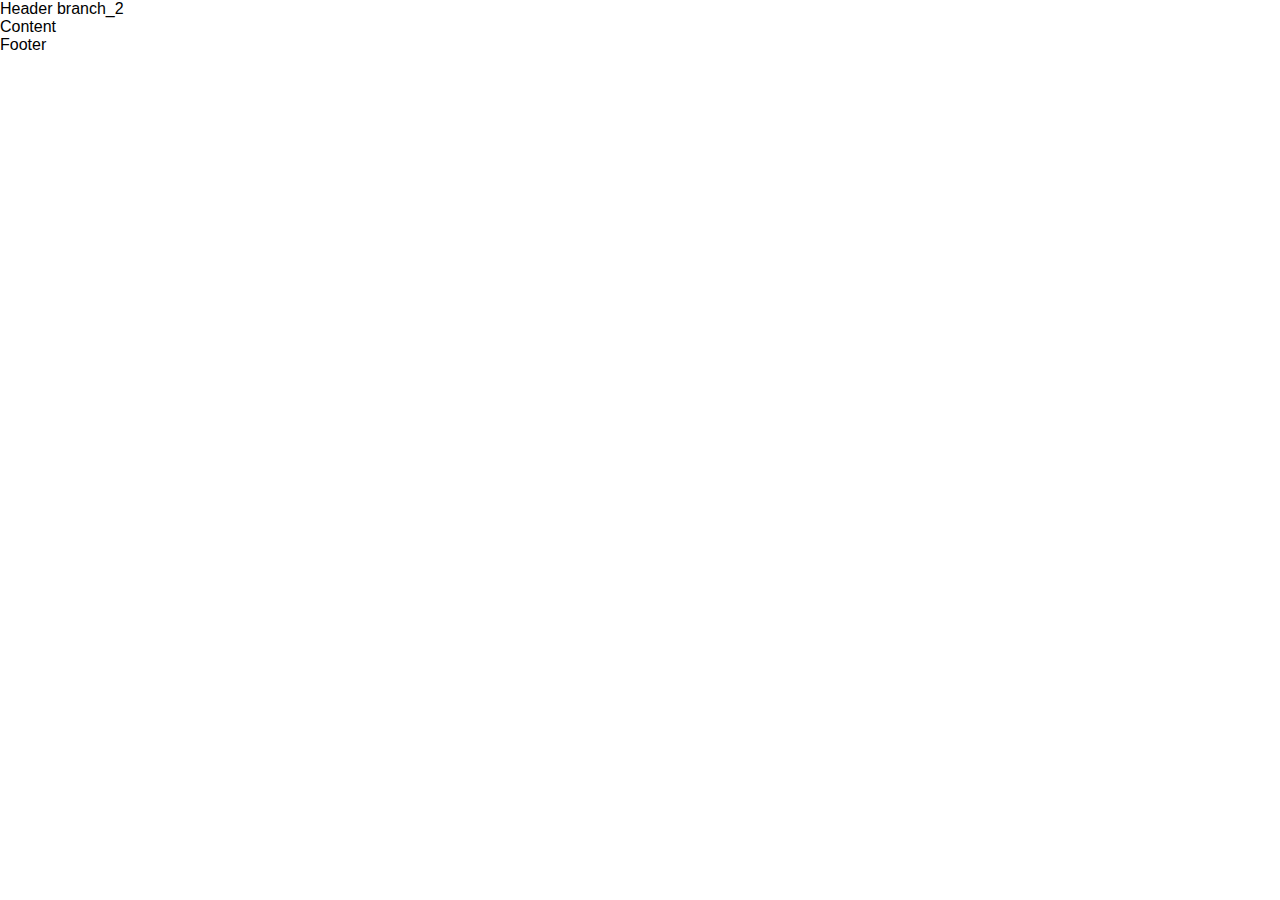
<file: index.html>
<!DOCTYPE html>
<html lang="en">
<head>
	<meta charset="utf-8">
	<meta http-equiv="X-UA-Compatible" content="IE=edge">
	<meta name="viewport" content="width=device-width, initial-scale=1.0">
	<title>git_test_1</title>
	<link rel="stylesheet" href="style.css">
</head>
<body>
	<header>Header branch_2</header>
	<main>Content</main>
	<footer>Footer</footer>
</body>
</html>
</file>
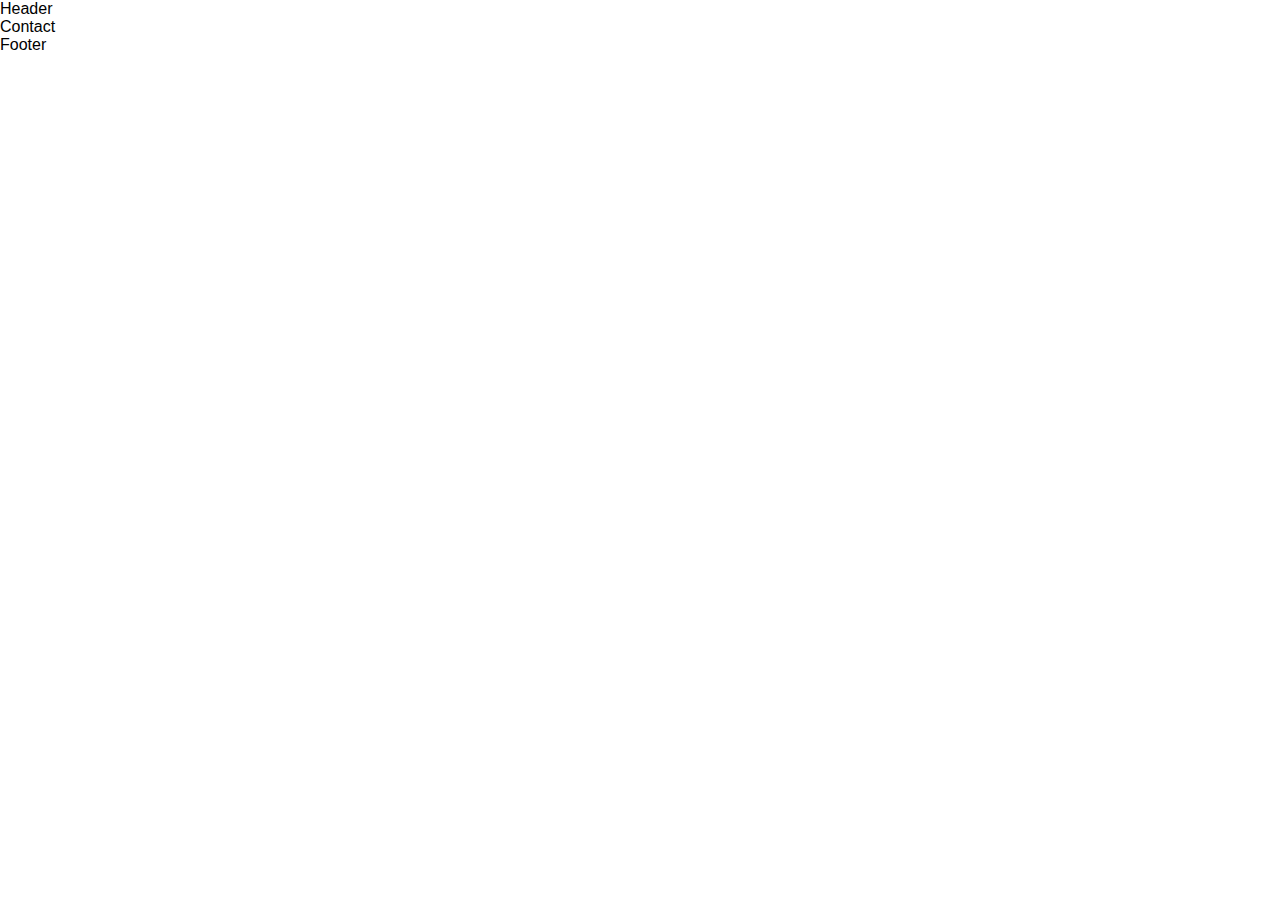
<file: contact.html>
<!DOCTYPE html>
<html lang="en">
<head>
	<meta charset="utf-8">
	<meta http-equiv="X-UA-Compatible" content="IE=edge">
	<meta name="viewport" content="width=device-width, initial-scale=1.0">
	<title>git_test_1</title>
	<link rel="stylesheet" href="style.css">
</head>
<body>
	<header>Header</header>
	<main>
		<div>Contact</div>
	</main>
	<footer>Footer</footer>
</body>
</html>
</file>
<file: style.css>
* {
	margin: 0;
	padding: 0;
	outline: none;
}
html {
	scroll-behavior: smooth; /*плавная прокрутка*/
	font-family: "Arial", sans-serif;
	font-size: 16px;
	color: black;
	overflow-wrap: break-word;
}
.wrap {
	max-width: 100%;
	min-width: 320px;
}
.container {
	max-width: 1200px;
	min-width: 290px;
	padding: 0 15px;
	margin: 0 auto;
	box-sizing: border-box;
}
.visually-hidden {
	position: absolute;
	width: 1px;
	height: 1px;
	margin: -1px;
	border: 0;
	padding: 0;
	white-space: nowrap;
	clip-path: inset(100%);
	clip: rect(0, 0, 0, 0);
	overflow: hidden;
}
img {
	display: block;
	max-width: 100%;
	height: auto;
}
a {
	text-decoration: none;
	outline: none;
	transition: 0.2s all linear;
}
a:hover {
	cursor: pointer;
}
ul {
	list-style: none;
}
input,
button {
	transition: 0.2s all linear;
	cursor: pointer;
}
.btn {
}
.btn:hover {
}
</file>
